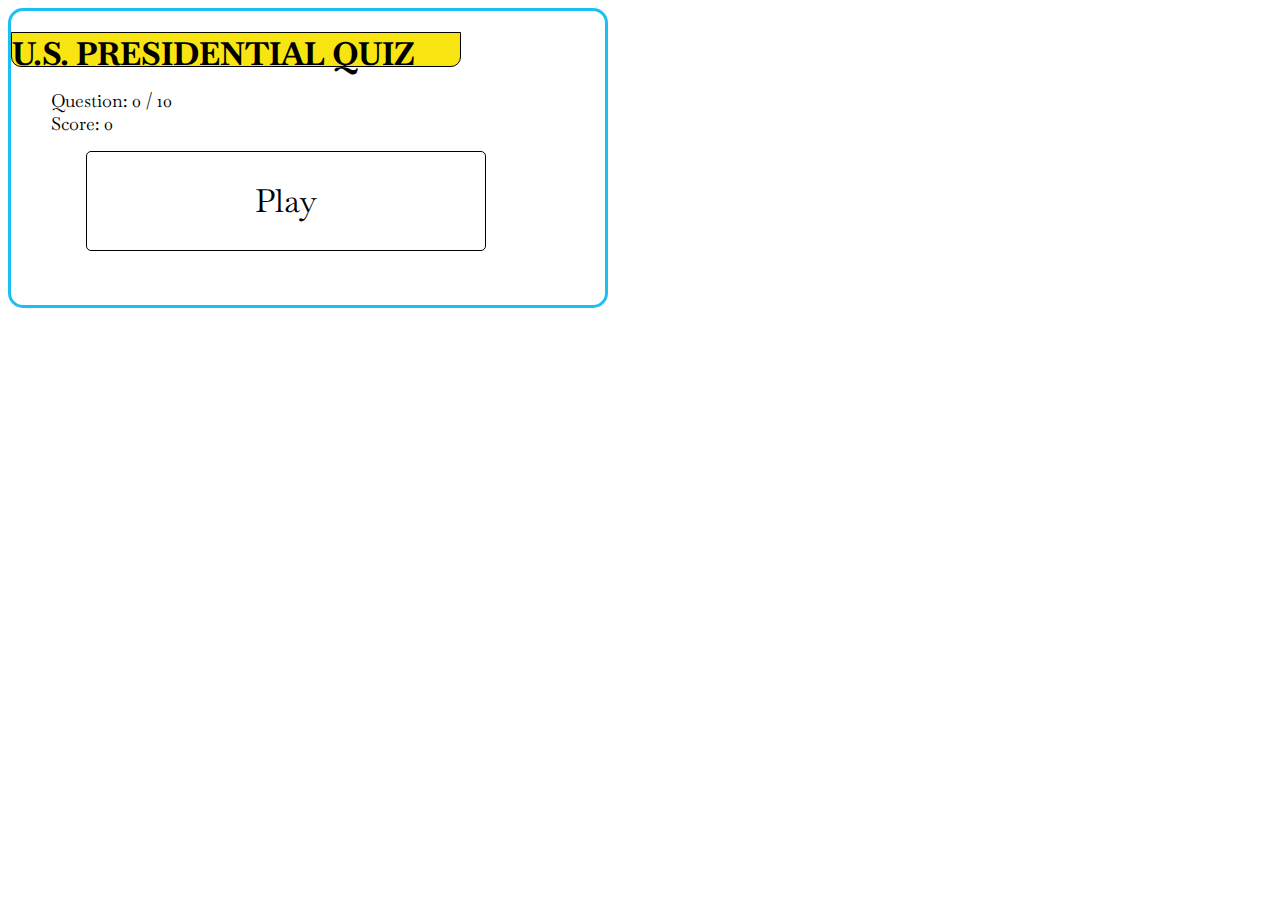
<file: index.html>
<!DOCTYPE html>
<html lang="en">

<head>
  <meta charset="utf-8" />
  <title>US Presidential Quiz</title>
  <meta name="description" type="A quiz app about US Presidents.">
  <meta name="viewport" content="width=device-width, initial-scale=1">
  <!-- <link rel="shortcut icon" href="#">
  <link rel="stylesheet" href="https://cdnjs.cloudflare.com/ajax/libs/meyer-reset/2.0/reset.min.css">-->

  <link href="https://fonts.googleapis.com/css?family=Baskervville&display=swap" rel="stylesheet">
  <link rel="stylesheet" type="text/css" href="index.css" />
</head>

<body>
  <main role="main" class="container">

    <header role="banner" class="header">
        <a href="index.html">   
        <h1>U.S. PRESIDENTIAL QUIZ</h1>
        </a>
        <ul>
          <li class="sizeMe">Question:<span class="questionNumber">&nbsp;0&nbsp;</span>/&nbsp;10</li>
          <br>
          <li class="sizeMe">Score:
            <span class="score">0</span>
          </li>
        </ul>
    </header>
   

    <section role="region" class="jungleBox">
      <section class="startQuiz box">
        <button class=startButton type="submit">Play</button>
      </section>
      
      <section class="questionBox box altBox">
      </section>
      
      <section class="response box altBox"></section>
      
      <section class="final box altBox"></section>
    </section>
  </main>

  <script src="https://code.jquery.com/jquery-3.3.1.min.js" integrity="sha256-FgpCb/KJQlLNfOu91ta32o/NMZxltwRo8QtmkMRdAu8="
    crossorigin="anonymous"></script>
  <script src="index.js"></script>
</body>

</html>
</file>
<file: index.css>
*{box-sizing:border-box}
ul{
  list-style: none;
  
}
li{
  display: inline;
  font-family: 'Baskervville', serif;
  text-align: center ;
  font-size: large;


}

.container{
  min-height: 300px;
  max-width: 600px;
  display: flex;
  flex-direction: column;
  border: 3px solid #1bc0f2;
  border-radius: 15px;

}


.questionText {
  background-color: #1bc0f2 ;
  border: 2px solid black;
  border-radius: 10px;
  color:black;

  }

fieldset{
  background-color: #d1e5e8;
  border-radius: 10px;
  max-width: 600px;
}


a:link {
  text-decoration: none;
}

h1{
  font-family: 'Baskervville', serif;
  border: solid 1px #000;
  width: 450px;
  height: 35px;
  border-bottom-left-radius:10px ;
  border-bottom-right-radius:10px ;
  background-color: #f7e411;
  color:black;
    
}
.startButton {
    background-color:white; 
    width: 400px;
    height: 100px;
    border: solid 1px #000;
    border-radius: 5px;
    margin-left: 75px;
    font-family: 'Baskervville', serif;
    font-size: xx-large;
    
  }

  .startButton:hover{
    background-color:greenyellow;

  }
</file>
